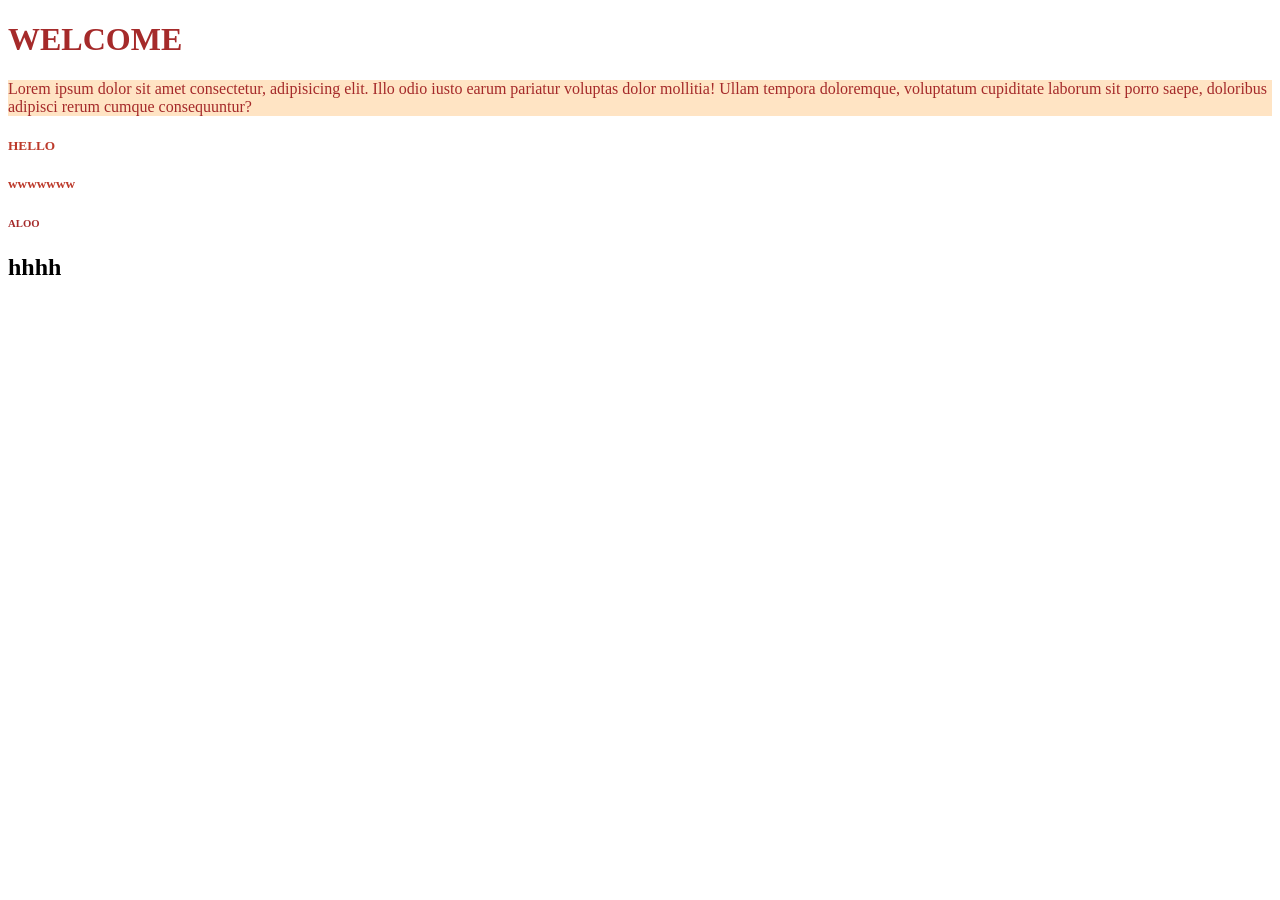
<file: index.html>
<!DOCTYPE html>
<html lang="en">
<head>
    <meta charset="UTF-8">
    <meta name="viewport" content="width=<device-width>, initial-scale=1.0">
    <title>Document</title>
    <!-- internal css -->
    <style>
        h5{
            color: rgb(188, 57, 42);
        }
        h6{
            color: brown;
        }
    </style>
    <link rel="stylesheet" href="style.css">
</head>
<body>
    <!-- inline css -->
     <h1 style="color: brown;">WELCOME</h1>
     <P style="color: brown; background-color: bisque;">Lorem ipsum dolor sit amet consectetur, adipisicing elit. Illo odio iusto earum pariatur voluptas dolor mollitia! Ullam tempora doloremque, voluptatum cupiditate laborum sit porro saepe, doloribus adipisci rerum cumque consequuntur?</P>

     <h5>HELLO</h5>
     <h5>wwwwwww</h5>
     <h6>ALOO</h6>
     <h2>hhhh</h2>
</body>
</html>
</file>
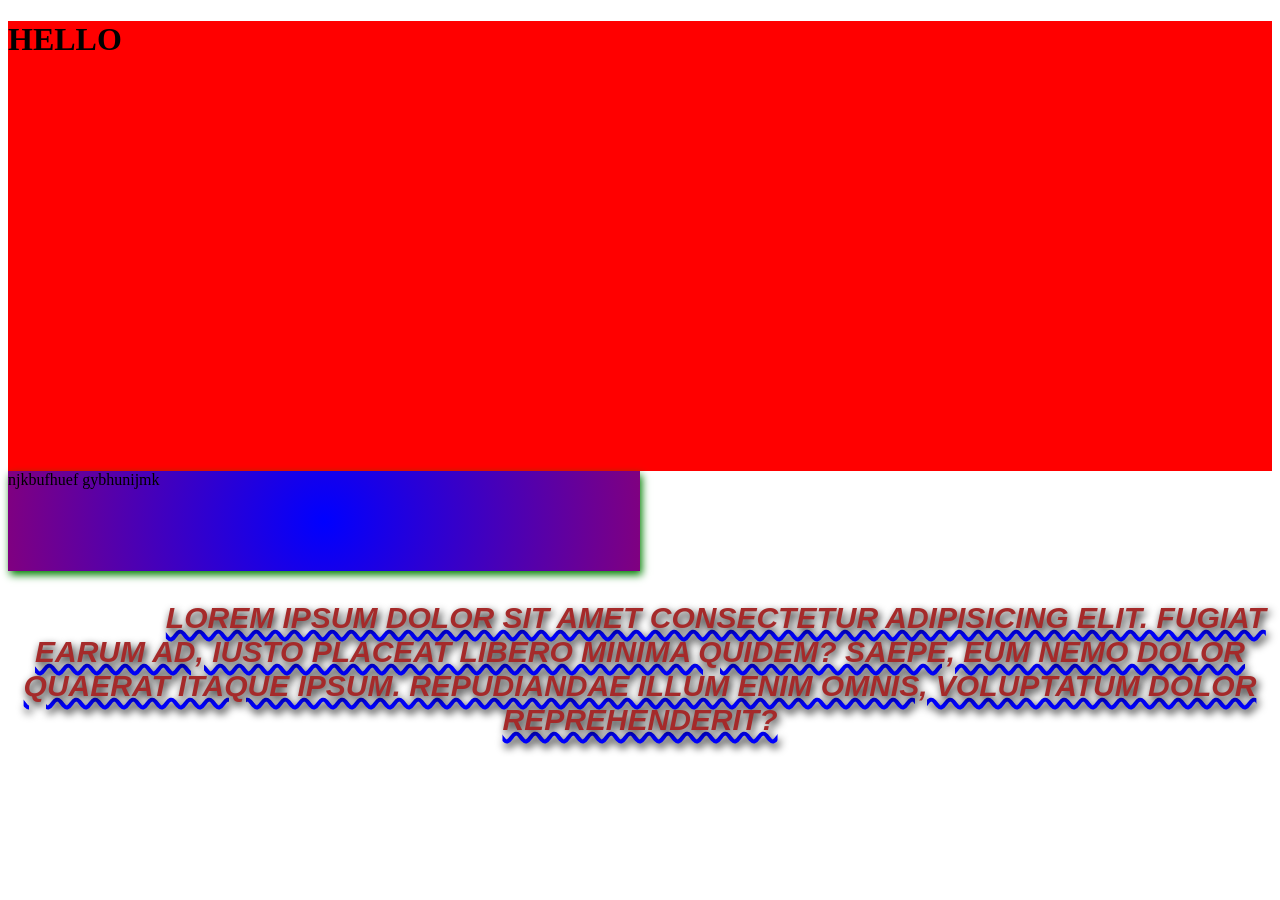
<file: bg.html>
<!DOCTYPE html>
<html lang="en">
<head>
    <meta charset="UTF-8">
    <meta name="viewport" content="width=device-width, initial-scale=1.0">
    <title>Document</title>
    <link rel="stylesheet" href="style.css">
</head>
<body>
    <div class="maindiv">
        <h1>HELLO</h1>
    </div>

    <div class="sub">
        njkbufhuef gybhunijmk
    </div>

    <div class="font">
        <p>Lorem ipsum dolor sit amet consectetur adipisicing elit. Fugiat earum ad, iusto placeat libero minima quidem? Saepe, eum nemo dolor quaerat itaque ipsum. Repudiandae illum enim omnis, voluptatum dolor reprehenderit?</p>
    </div>
</body>
</html>
</file>
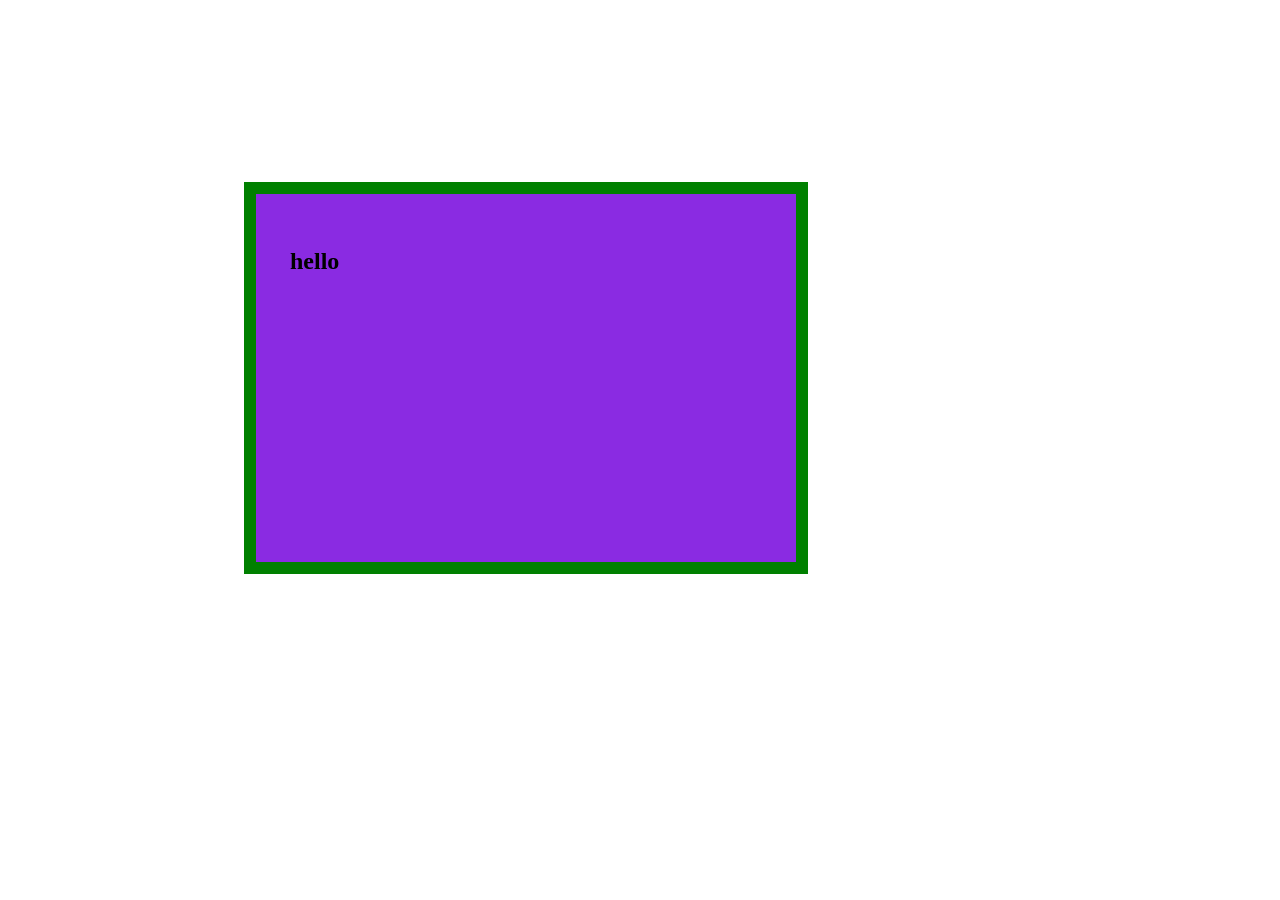
<file: boxm.html>
<!DOCTYPE html>
<html lang="en">
<head>
    <meta charset="UTF-8">
    <meta name="viewport" content="width=device-width, initial-scale=1.0">
    <title>Document</title>
    <style>
        .main{
            width: 40%;
            height: 300px;
            background-color: blueviolet;

            
            /* padding: 34px; */
            padding-bottom: 34px;
            padding-top: 34px;
            padding-left: 34px;

            /* border */
            border: 12px solid green;


            /* margin: 157px */
            margin-left: 236px;
            margin-top: 182px;
        }
    </style>
</head>
<body>
    <div class="main">
        <h2>hello</h2>
    </div>
    
</body>
</html>
</file>
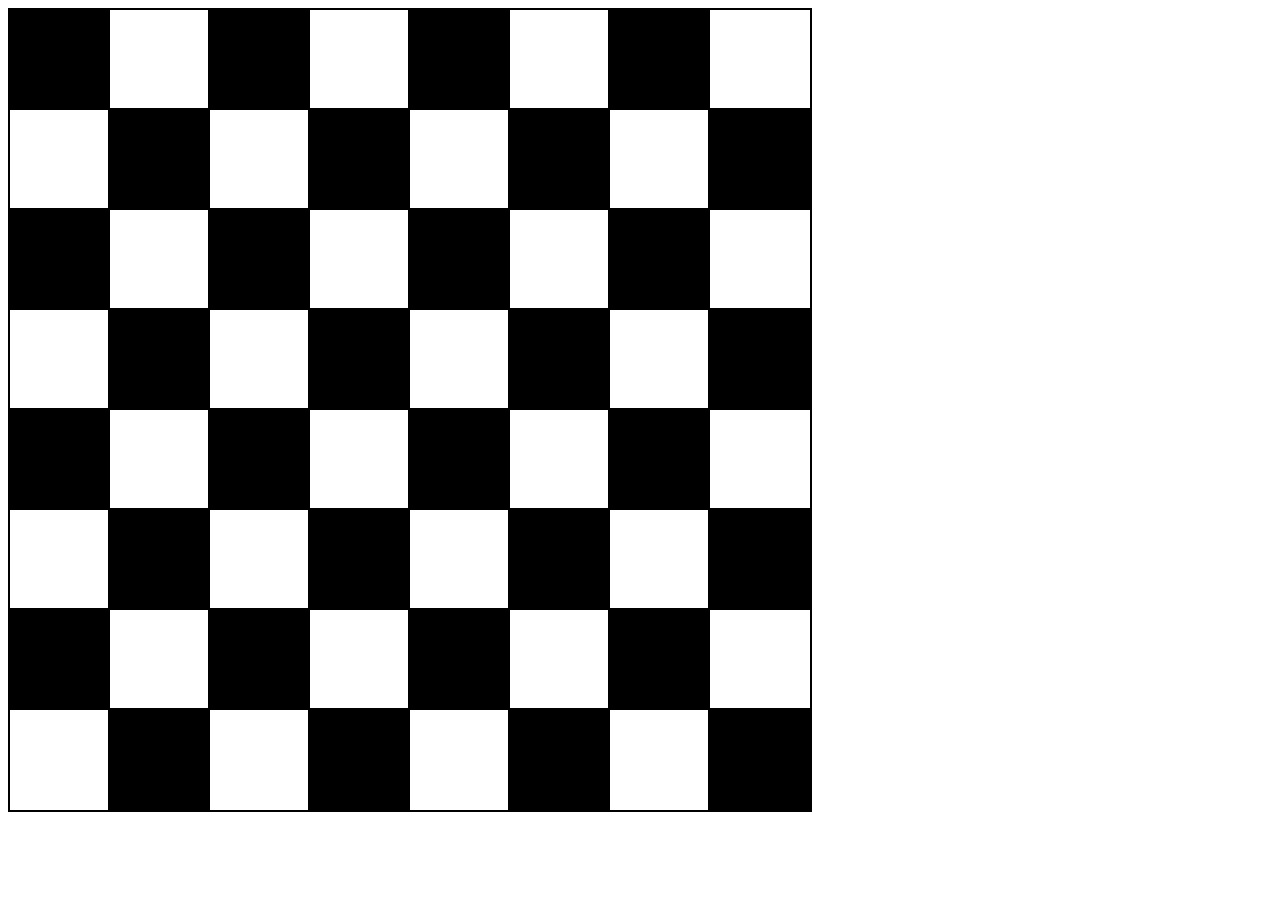
<file: chess.html>
<!DOCTYPE html>
<html lang="en">
<head>
    <meta charset="UTF-8">
    <meta name="viewport" content="width=device-width, initial-scale=1.0">
    <title>Document</title>
    <style>
        .main{
            display: grid;
            grid-template-columns: repeat(8, 100px);
            grid-template-rows: repeat(8, 100px);
        }
        .box{
            width: 100px;
            height: 100px;
            border: 2px solid black;
        }
        .black{
            background-color: black;
        }
        .white{
            background-color: white;
        }
    </style>
</head>
<body>
    <div class="main">
        <!-- row 1 -->
         <div class="black box"></div>
         <div class="white box"></div>
         <div class="black box"></div>
         <div class="white box"></div>
         <div class="black box"></div>
         <div class="white box"></div>
         <div class="black box"></div>
         <div class="white box"></div>


       
         <div class="white box"></div>
         <div class="black box"></div>
         <div class="white box"></div>
         <div class="black box"></div>
         <div class="white box"></div>
         <div class="black box"></div>
         <div class="white box"></div>
        <div class="black box"></div>


         <div class="black box"></div>
         <div class="white box"></div>
         <div class="black box"></div>
         <div class="white box"></div>
         <div class="black box"></div>
         <div class="white box"></div>
         <div class="black box"></div>
         <div class="white box"></div>


       
         <div class="white box"></div>
         <div class="black box"></div>
         <div class="white box"></div>
         <div class="black box"></div>
         <div class="white box"></div>
         <div class="black box"></div>
         <div class="white box"></div>
        <div class="black box"></div>


         <div class="black box"></div>
         <div class="white box"></div>
         <div class="black box"></div>
         <div class="white box"></div>
         <div class="black box"></div>
         <div class="white box"></div>
         <div class="black box"></div>
         <div class="white box"></div>


         
         <div class="white box"></div>
         <div class="black box"></div>
         <div class="white box"></div>
         <div class="black box"></div>
         <div class="white box"></div>
         <div class="black box"></div>
         <div class="white box"></div>
         <div class="black box"></div>


         <div class="black box"></div>
         <div class="white box"></div>
         <div class="black box"></div>
         <div class="white box"></div>
         <div class="black box"></div>
         <div class="white box"></div>
         <div class="black box"></div>
         <div class="white box"></div>


         
         <div class="white box"></div>
         <div class="black box"></div>
         <div class="white box"></div>
         <div class="black box"></div>
         <div class="white box"></div>
         <div class="black box"></div>
         <div class="white box"></div>
         <div class="black box"></div>

    </div>
</body>
</html>
</file>
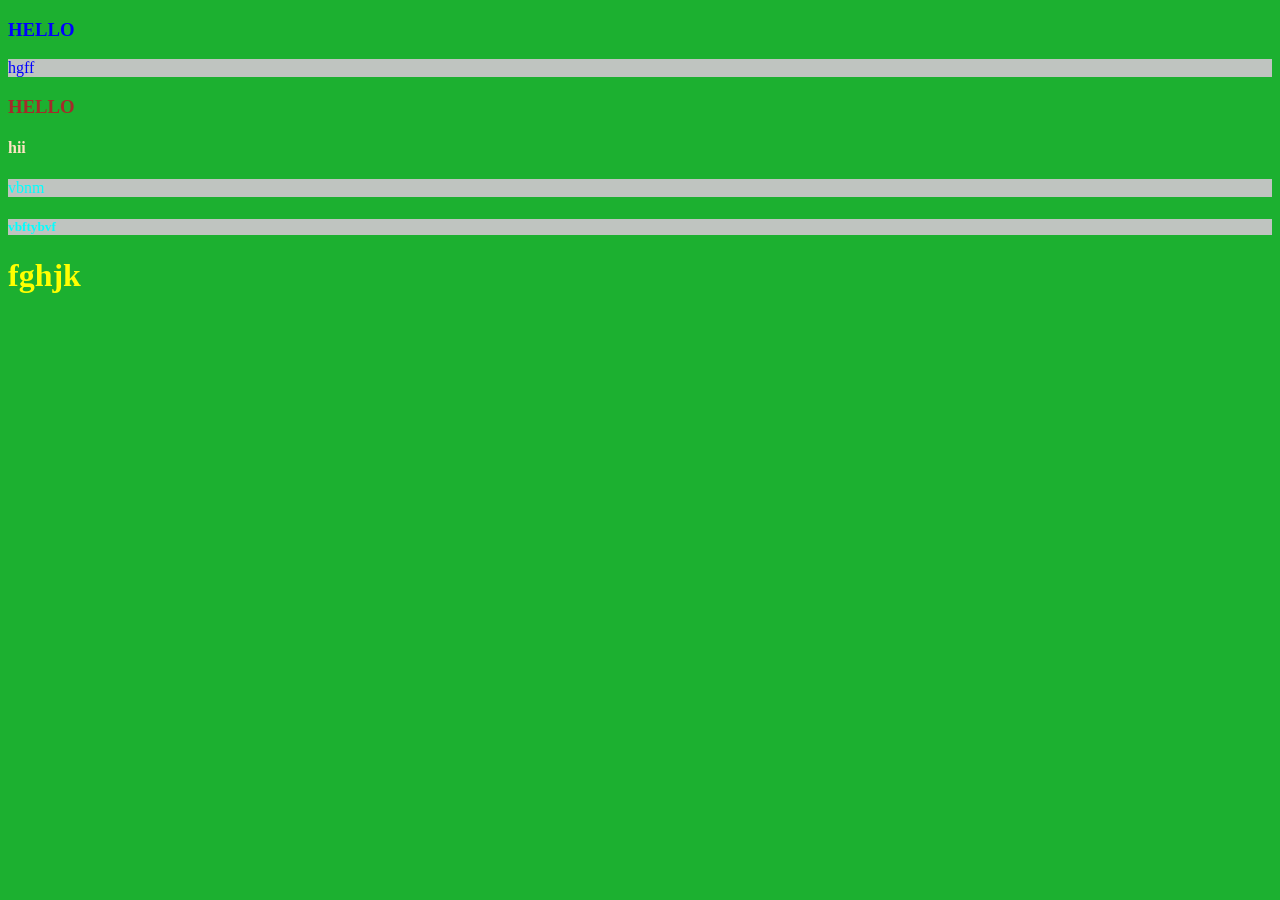
<file: selecters.html>
<!DOCTYPE html>
<html lang="en">
<head>
    <meta charset="UTF-8">
    <meta name="viewport" content="width=h, initial-scale=1.0">
    <title>Document</title>
    <style>
        /* class selecters */
        .first{
            color: blue;
        }
        .second{
            color: brown;
        }

        /* id selector */
        #hii{
            color: bisque;
        }
        /* grouping selector */
        h5,p{
            color: aqua;
             background: #bfc4c0;
        }

        /* universal selector */
        *{
            color: yellow;
            background: #1cb030;
        }
    </style>
</head>
<body>
    <!-- class section -->
    <h3 class="first">HELLO</h3>
    <p class="first">hgff</p>
    <h3 class="second">HELLO</h3>
    <h4 id="hii">hii</h4>

    <p>vbnm</p>
    <h5>vbftybvf</h5>
    <h1>fghjk</h1>
</body>
</html>
</file>
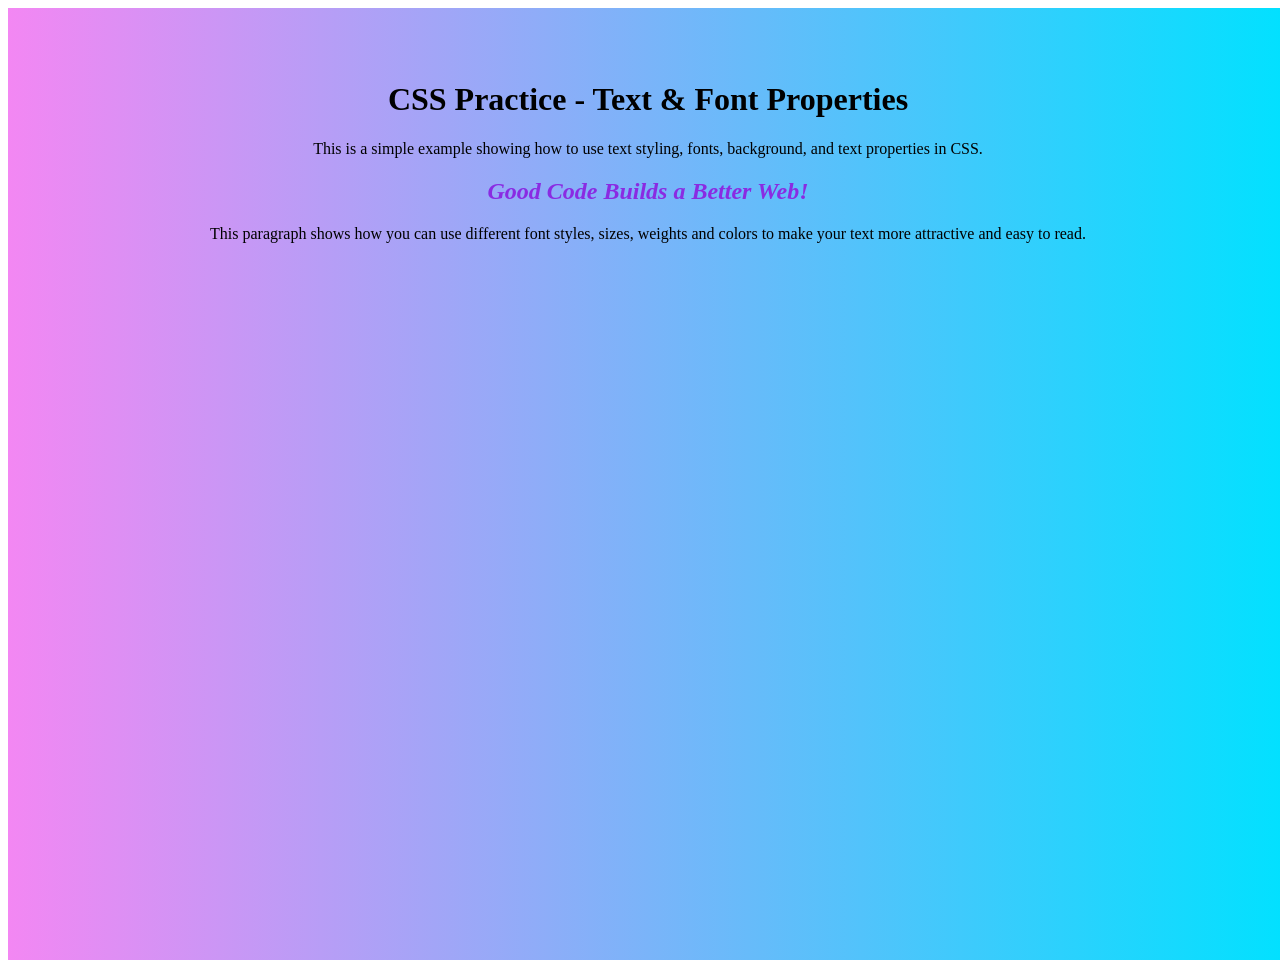
<file: text and font.html>
<!DOCTYPE html>
<html lang="en">
<head>
    <meta charset="UTF-8">
    <meta name="viewport" content="width=device-width, initial-scale=1.0">
    <title>Document</title>
    <style>
        .main{
    background: linear-gradient(90deg,rgb(243, 135, 243), rgb(1, 225, 255));

    width: 100vw;
    height: 100vh;
    padding-top: 52px;
    text-align: center;
    }

    span{
        color: blueviolet;
    }
    </style>
</head>
<body>
    <div class="main">
        <h1>CSS Practice - Text & Font Properties</h1>
        <p>This is a simple example showing how to use text styling, fonts, background, and text properties in CSS.</p>

        <h2><i><span>Good Code Builds a Better Web!</span></i></h2>
        <p>This paragraph shows how you can use different font styles, sizes, weights and colors to make your text more attractive and easy to read.</p>

    </div>
    
</body>
</html>
</file>
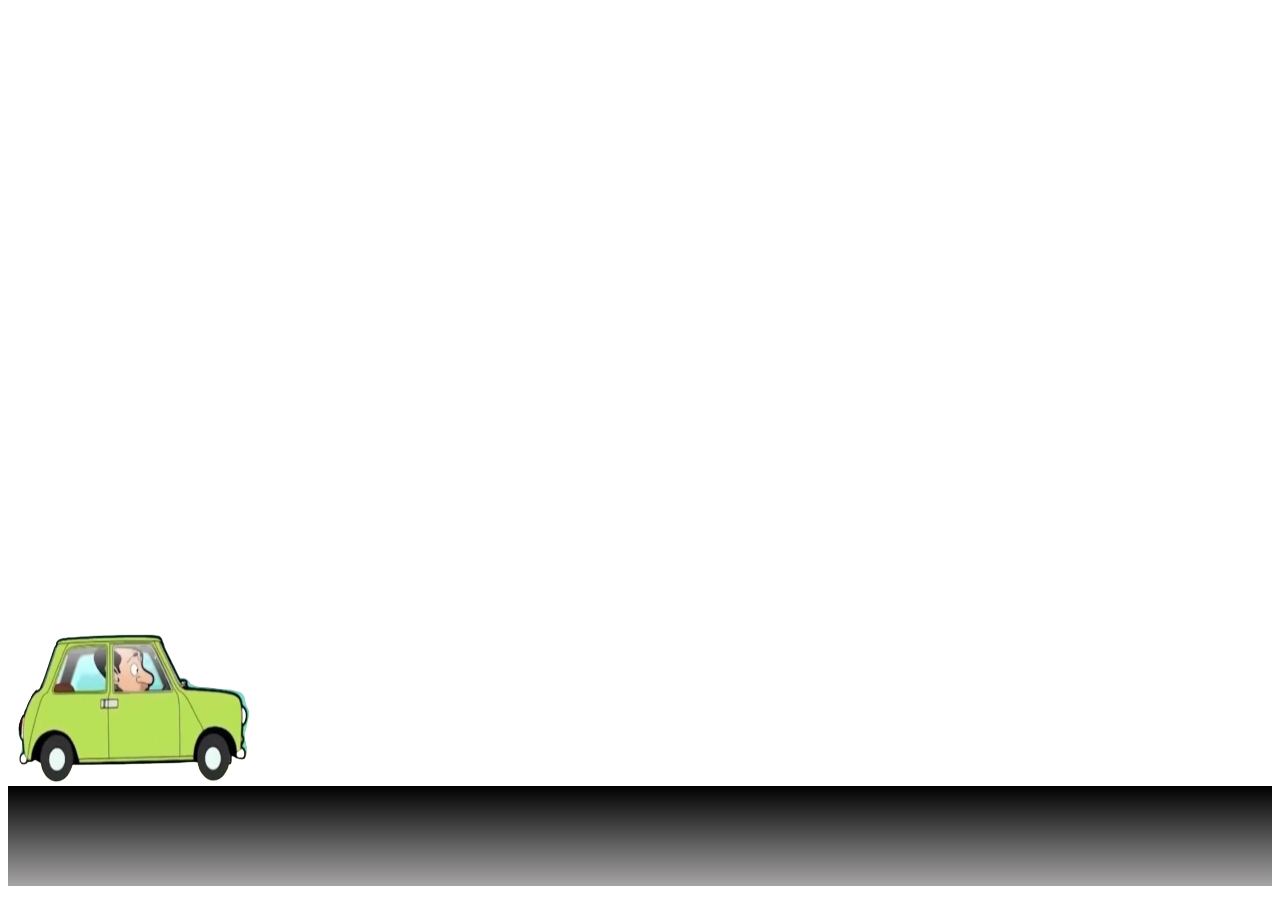
<file: animation/animation.html>
<!DOCTYPE html>
<html lang="en">
<head>
    <meta charset="UTF-8">
    <meta name="viewport" content="width=device-width, initial-scale=1.0">
    <title>Document</title>

    <style>
        .move{
            animation: moveing 5s ease-in 4;
            margin-top: 50%;
        }

        @keyframes moveing{
         0%{
            transform: translateX(0%);
         }
         100%{
            transform: translateX(100%);
         }
        }
        .road{
            width: 100%;
            height: 100px;
            background: linear-gradient(black,rgb(166,164,164));
        }

        img{
            width: 250px;
            height: 150px;
            
        }
    </style>
</head>
<body>
    <div class="move">
        <img src="mr_bean-removebg-preview.png" alt="">
    </div>

    <div class="road"></div>
</body>
</html>
</file>
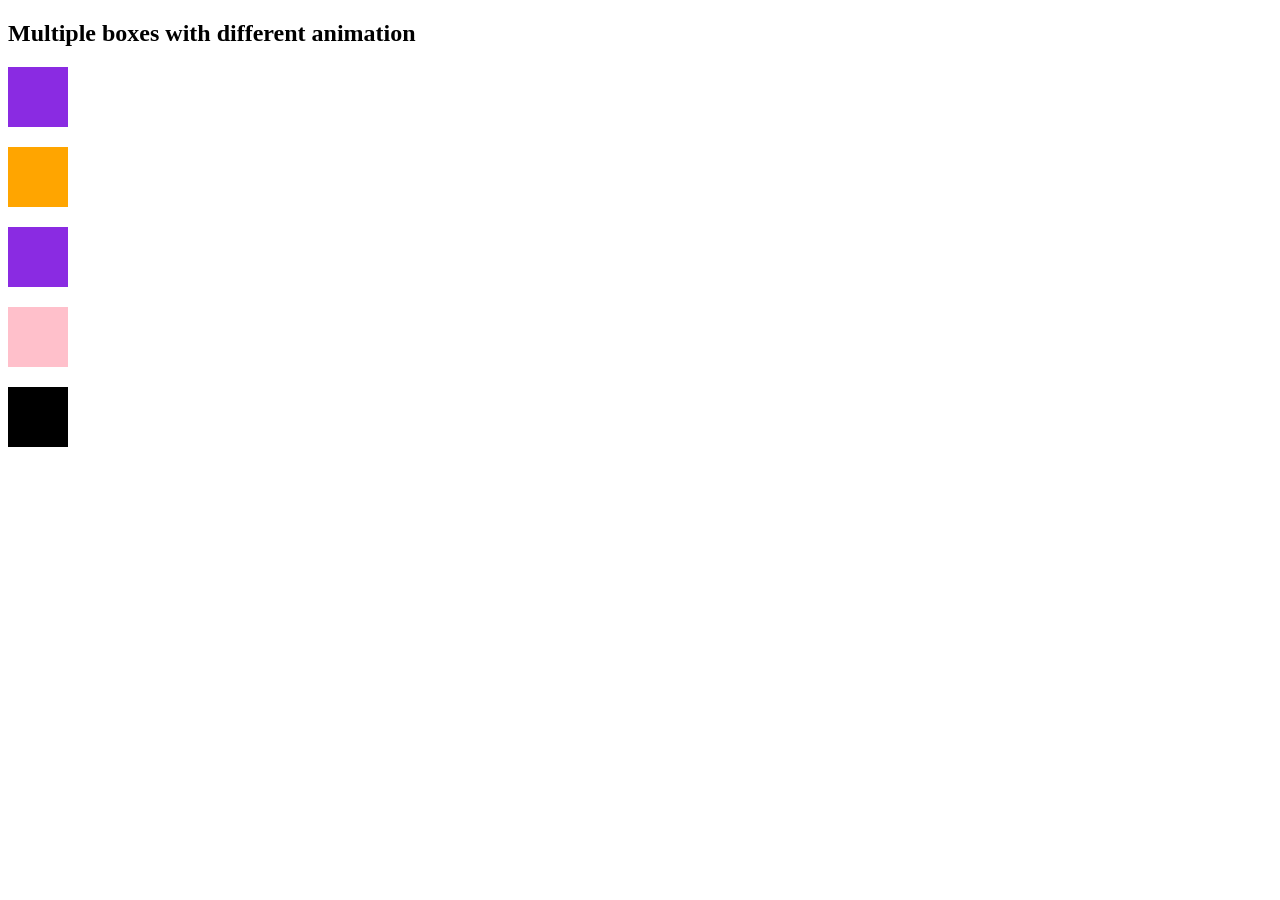
<file: animation/boxes animation.html>
<!DOCTYPE html>
<html lang="en">
<head>
    <meta charset="UTF-8">
    <meta name="viewport" content="width=device-width, initial-scale=1.0">
    <title>Document</title>
    <style>

        .container{
            display: flex;
            flex-direction: column-reverse;
            gap: 20px;
            flex-wrap: wrap;
        }
        .box{
         width: 60px;
         height: 60px;
        }
        
        .box1 {
            background: black;
            animation: moveright 2s ease-in-out infinite alternate;
        }
        @keyframes moveright {
            from{transform: translateX(0);}
            to{transform: translateX(100px);}
        }


        .box2 {
            background: pink;
            animation: scalebox 1.5s ease-in-out infinite alternate;
        }
        @keyframes scalebox {
            from{transform: scale(0);}
            to{transform: scale(1.1);}
        }


        .box3 {
            background: blueviolet;
            animation: spin 2s linear infinite ;
        }
        @keyframes spin {
            from{transform: rotate(0deg);}
            to{transform: rotate(340deg);}
        }


        .box4 {
            background: orange;
            animation: colourchange 2s ease-in-out infinite alternate;
        }
        @keyframes colourchange {
            0%{ background-color: orange;}
            40%{ background-color: yellow;}
            50%{ background-color: red;}
            100%{ background-color: purple;}
        }


        .box5 {
            background: blueviolet;
            animation: bounce 1s ease-in-out infinite ;
        }
        @keyframes bounce {
            0%{transform: translatey(0);}
            50%{transform: translateY(-70px);}
            100%{transform: translatey(100px);}
        }

    </style>
</head>
<body>
    <h2>Multiple boxes with different animation</h2>
    <div class="container">
        <div class="box box1"></div>
        <div class="box box2"></div>
        <div class="box box3"></div>
        <div class="box box4"></div>
        <div class="box box5"></div>
        
    </div>
</body>
</html>
</file>
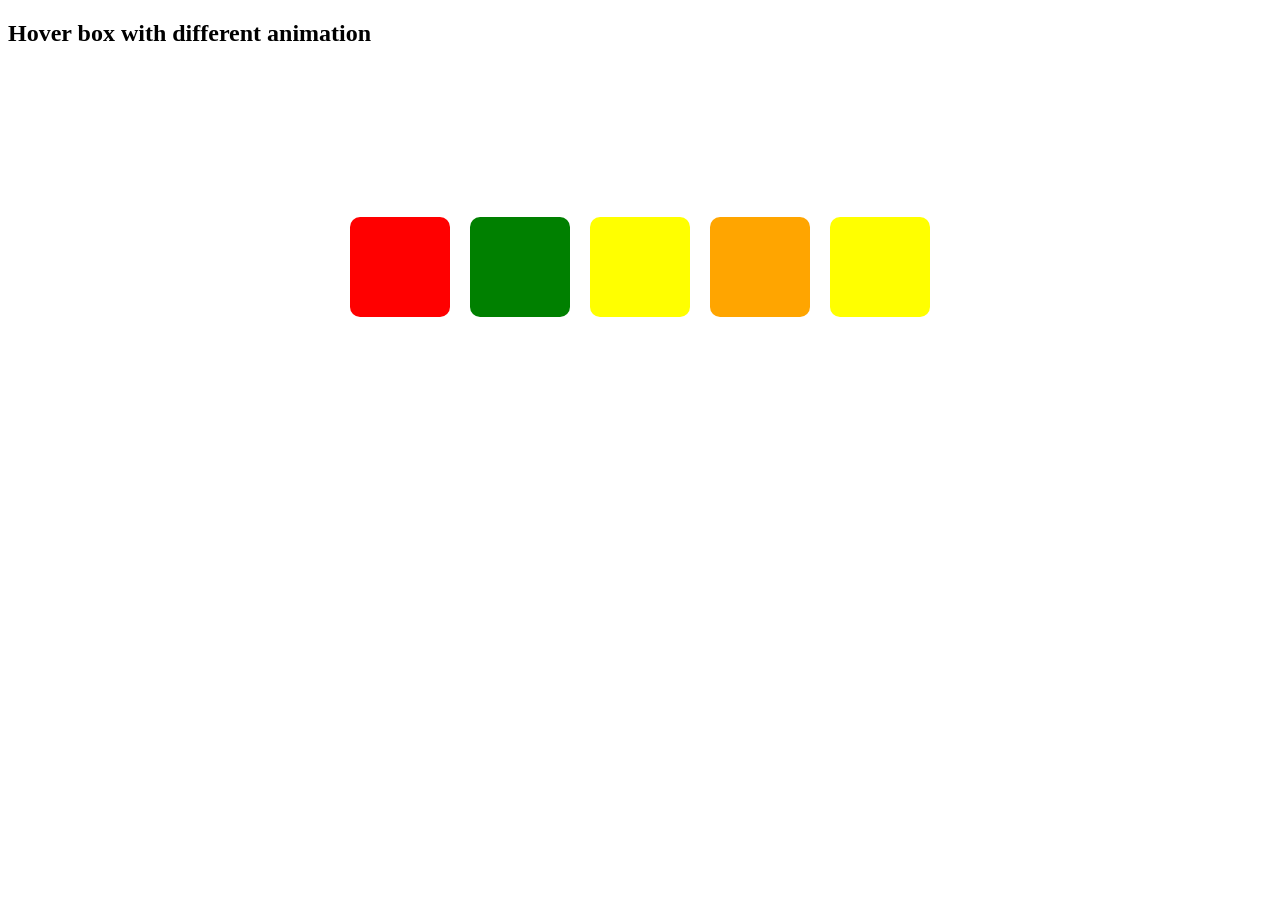
<file: animation/hover animation.html>
<!DOCTYPE html>
<html lang="en">
<head>
    <meta charset="UTF-8">
    <meta name="viewport" content="width=device-width, initial-scale=1.0">
    <title>Document</title>
    <style>
        .box{
            width: 100px;
            height: 100px;
            border-radius: 10px;
            transition: 1s ease;
        }
        .container{
            display: flex;
            gap: 20px;
            height: 400px;
            align-items: center;
            justify-content: center;
        }

        .box1{
            background: red;
        }

        .box1:hover{
            transform: translateX(100px);
        }

        .box2{
            background: green;
        }
        
        .box2:hover{
            transform: scale(1.4);
        }

        .box3{
            background: yellow;
        }
        
        .box3:hover{
            transform: rotate(240deg);
        }

        .box4{
            background: orange;
        }
        
        .box4:hover{
            background-color: bisque;
        }

        .box5{
            background: yellow;
        }
        
        .box5:hover{
            transform: translate(240deg);
        }
        

    </style>
</head>
<body>
    <h2>Hover box with different animation</h2>
    <div class="container">
        <div class="box box1"></div>
        <div class="box box2"></div>
        <div class="box box3"></div>
        <div class="box box4"></div>
        <div class="box box5"></div>
        
    </div>
</body>
</html>
</file>
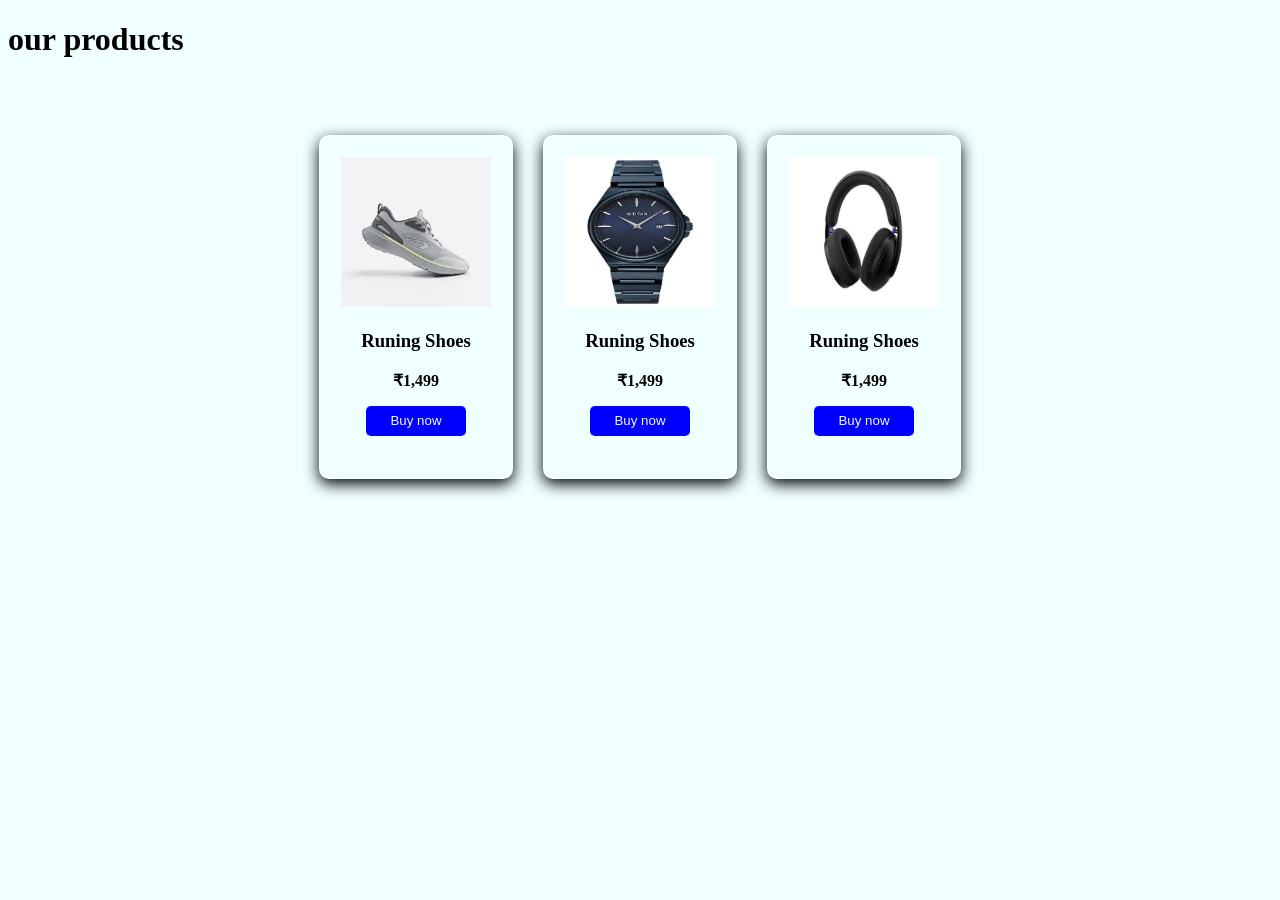
<file: animation/our product.html>
<!DOCTYPE html>
<html lang="en">
<head>
    <meta charset="UTF-8">
    <meta name="viewport" content="width=device-width, initial-scale=1.0">
    <title>Document</title>
    <style>
        body{
            background-color: azure;
        }
        .container{
            display: flex;
            gap: 30px;
            justify-content: center;
            height: 455px;
            align-items: center;
        }

        .card{
            box-shadow: 0px 5px 15px ;
            width: 150px;
            height: 300px;
            padding: 22px;
            border-radius: 10px;
            text-align: center;
            transition: 1s ease;
        }

        button{
            background: blue;
            color: aliceblue;
            width: 100px;
            height: 30px;
            border-radius: 5px;
            border: none;
            transition: 1s;

        }

        .card:hover{
            transform: translateY(-50px);
        }

        button:hover{
           transform: scale(1.2);
        }
    </style>
</head>
<body>
    <h1>our products</h1>
    <div class="container">
        <div class="card">
            <img src="shoes.jpg" alt="" width="150">
            <h3>Runing Shoes</h3>
            <p><b>₹1,499</b></p>
            <button>Buy now</button>
        </div>

        <div class="card">
            <img src="watch.jpg" alt="" width="150" height="150">
            <h3>Runing Shoes</h3>
            <p><b>₹1,499</b></p>
            <button>Buy now</button>
        </div>

        <div class="card">
            <img src="headset.jpg" alt="" width="150" height="150">
            <h3>Runing Shoes</h3>
            <p><b>₹1,499</b></p>
            <button>Buy now</button>
        </div>
        
    </div>
</body>
</html>
</file>
<file: style.css>
.maindiv{
    width: 100%;
  background: red;
    height: 50vh;
    background-image: url(https://i.pinimg.com/236x/c2/ae/63/c2ae63f98b77282ec28614d4ddb66899.jpg);
    background-repeat: no-repeat;
    background-size: 200px;
    background-position: right bottom;

}

.sub{
    width: 50%;
    height: 100px;
    /* background: linear-gradient(360deg,yellow,green); */
    background: radial-gradient(circle,blue,purple);
    box-shadow: 2px 4px 8px green;
}

.font{
    /* font-family: Arial, Helvetica, sans-serif;
    font-size: 30px;
    font-weight: bolder;
    font-style: oblique; */
    font-variant: small-caps;
    font: italic bolder 30px Arial, Helvetica, sans-serif;
    color: brown;

    /* text properties */
    text-align: center;
    text-decoration: underline;
    text-transform: uppercase;
    text-shadow: 2px 4px 8px black;
    text-indent: 12%;
    text-decoration-color: blue;
    text-decoration-style: wavy;
    text-decoration-thickness:4px ;
    
    
}
</file>
